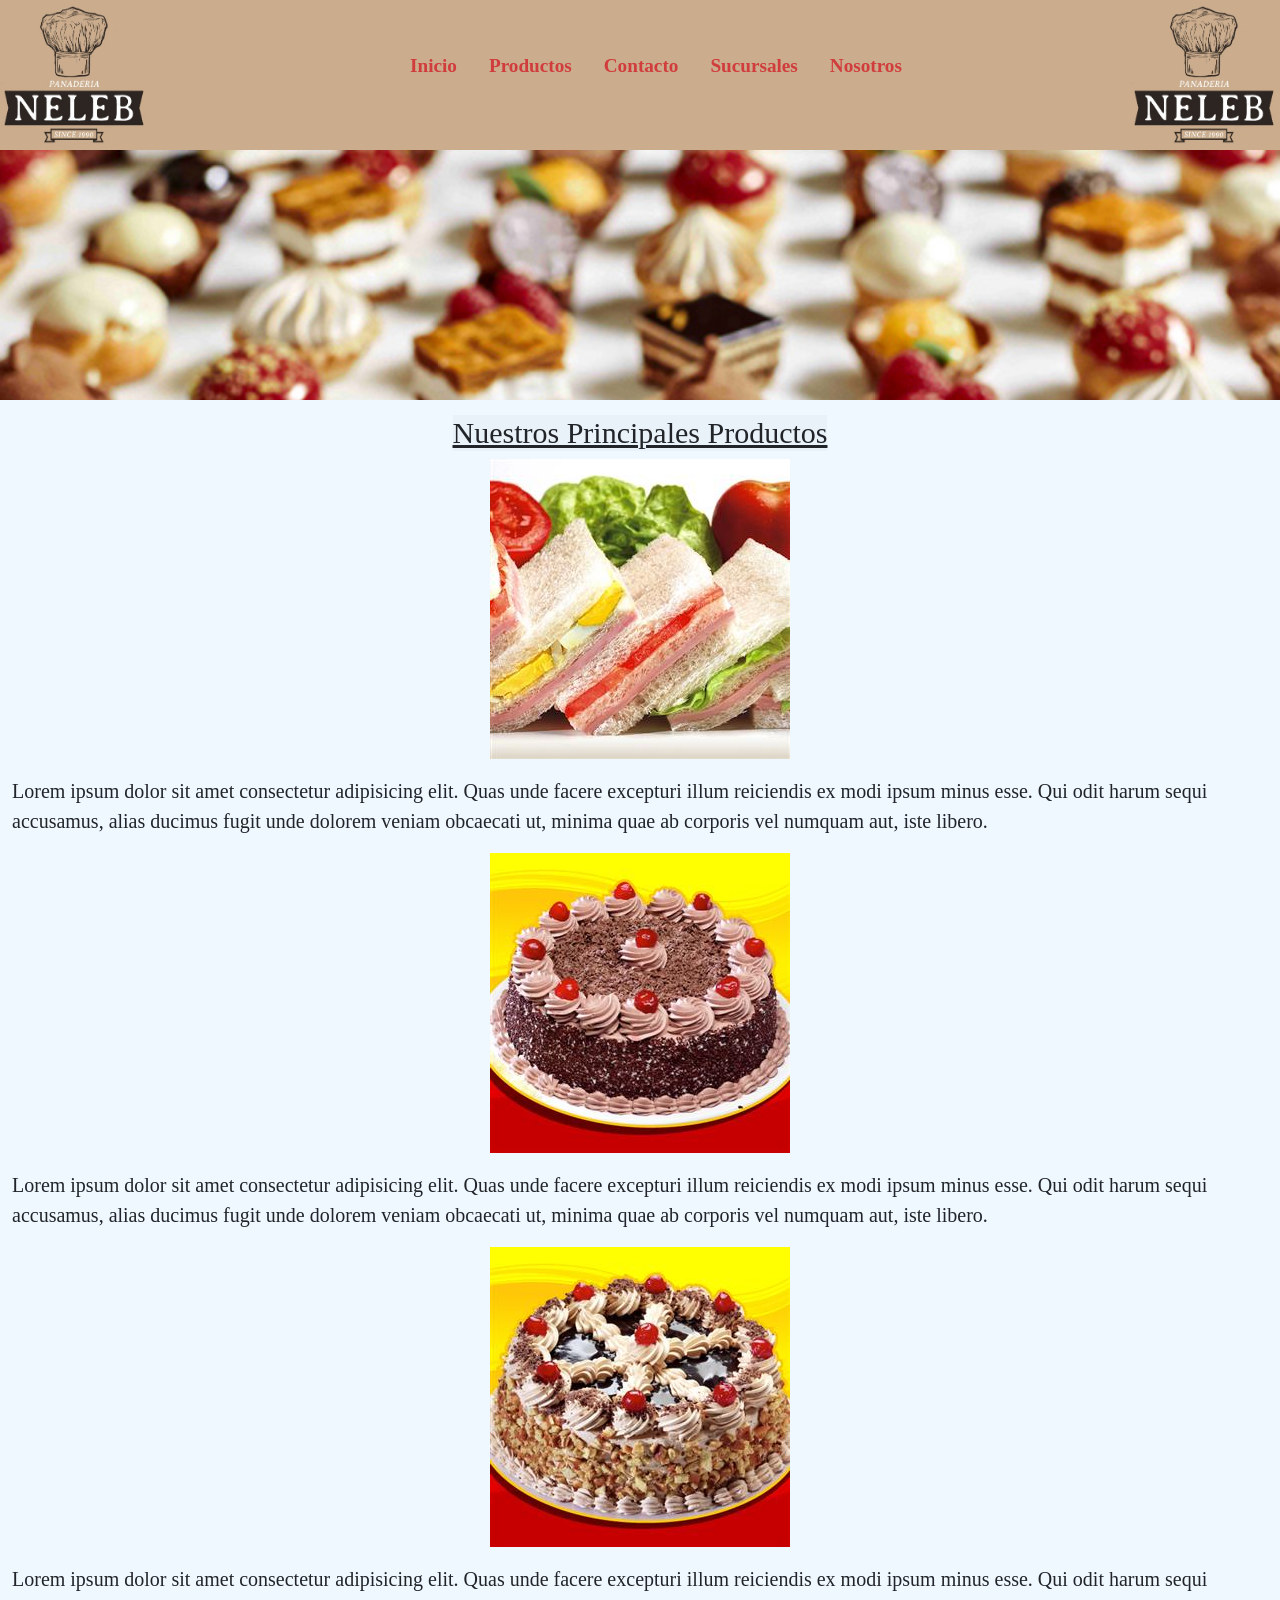
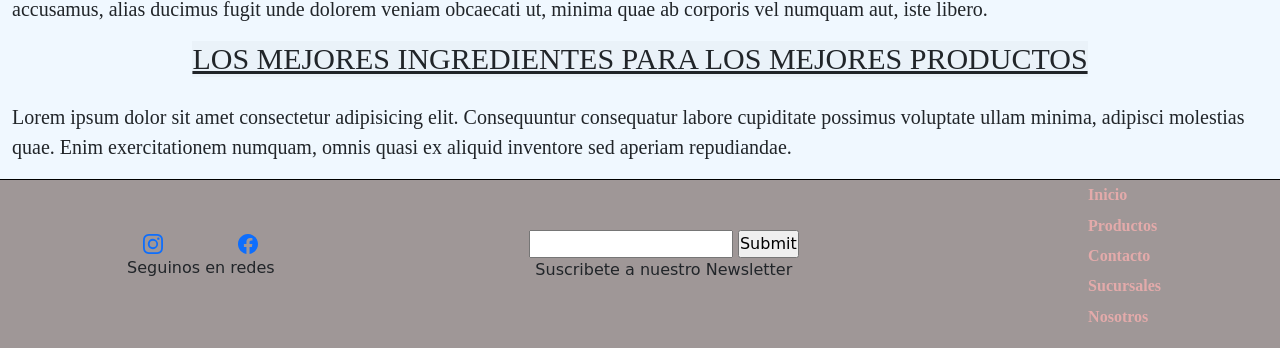
<file: index.html>
<!DOCTYPE html>
<html lang="es">
<head>
    <meta charset="UTF-8">
    <meta http-equiv="X-UA-Compatible" content="IE=edge">
    <meta name="viewport" content="width=device-width, initial-scale=1">
    <title>Belen Panaderia</title>
    <meta charset="utf-8">
	<meta name="keywords" content="Pasteleria, Tortas, Facturas, Masas Finas, sandwiches de miga">
	<meta name="description" content="Sandwicheria artesanal, sandwiches de miga de pollo, sandwinches de miga de jamon y queso, tortas dulces, tortas para cumpleaños y casamientos, panaderia artesanal">
	<meta name="author" content="luzbe">
	<meta name="robots" content="index">
	<meta name="robots" content="follow">
    <link rel="shortcut icon" href="src/images/icono-nuevo.ico">

    <!-- Bootstrap -->

    <link href="https://cdn.jsdelivr.net/npm/bootstrap@5.1.3/dist/css/bootstrap.min.css" rel="stylesheet" integrity="sha384-1BmE4kWBq78iYhFldvKuhfTAU6auU8tT94WrHftjDbrCEXSU1oBoqyl2QvZ6jIW3" crossorigin="anonymous">

    <!-- CSS -->
    <link rel="stylesheet" href="src/style/style.css">

</head>
<body class="body-home">

    <header>
        <div class="logo">
            <a href="index.html"><img class="img-logo" src="src/images/logo-yowi.jpeg" alt="IMAGEN / LOGO DEL NEGOCIO"></a>
        </div>
        <nav class="nav-header">
            <input class="input-header" type="checkbox" id="menu">
            <label for="menu"><img src="src/images/icono-hamb.svg" alt="" width="50px" height="50px"></label>
            <ul class="ul-header">
                <li class="li-header"><a class="a-header" href="index.html">Inicio</a></li>
                <li class="li-header"><a class="a-header" href="src/pages/productos.html">Productos</a></li>
                <li class="li-header"><a class="a-header" href="src/pages/contacto.html">Contacto</a></li>
                <li class="li-header"><a class="a-header" href="src/pages/sucursales.html">Sucursales</a></li>
                <li class="li-header"><a class="a-header" href="src/pages/nosotros.html">Nosotros</a></li>
            </ul>
        </nav>
        <div class="div-logo-dos">
            <a href="index.html"><img class="img-logo-dos" src="src/images/logo-yowi.jpeg" alt="IMAGEN / LOGO DEL NEGOCIO"></a>
        </div>
    </header>

    <section>
        <div id="carouselExampleSlidesOnly" class="carousel slide" data-bs-ride="carousel" data-bs-interval="3500">
            <div class="carousel-inner" style="height: 250px">
            <div class="carousel-item active">
                <img src="src/images/pasteleria.jpg" class="d-block w-100" class="h-100 d-inline-block" alt="data-bs-interval=">
            </div>
            <div class="carousel-item">
                <img src="src/images/sand-de-miga.jpg" class="d-block w-100" class="h-100 d-inline-block" alt="sandwich de miga">
            </div>
            <div class="carousel-item">
                <img src="src/images/torta-choco.jpg" class="d-block w-100" class="h-100 d-inline-block" alt="torta de chocolate">
            </div>
            </div>
        </div>
    </section>

    <!-- Carousel de imagenes ----->
    <!-- <section class="primer-seccion">
            <h1 class="h1-home">
                Somos una empresa familiar comprometida con la atencion a nuestros clientes y con la calidad
                de nuestros productos. Marcando la diferencia con respecto a nuestros competidores.
            </h1>
            <div class="slider">
                <ul>
                    <li>
                        <a href="src/pages/productos.html"><img class="img-uno-carusel" src="src/images/pasteleria.jpg" alt="bombones de frutas"></a>
                    </li>
                    <li>
                        <a href="src/pages/productos.html"><img class="img-dos-carusel" src="src/images/sand-de-miga.jpg" alt="sandwich de miga"></a>
                    </li>
                    <li>
                        <a href="src/pages/productos.html"><img class="img-tres-carusel" src="src/images/torta-choco.jpg" alt="torta de chocolate"></a>
                    </li>
                    <li>
                        <a href="src/pages/productos.html"><img class="img-cuatro-carusel" src="src/images/torta-choco.jpg" alt="torta de chocolate"></a>
                    </li>
                </ul>
            </div>
    </section> -->
    <!-- Carousel de imagenes -->

    <section class="segunda-seccion">
        <div class="primer-div">
            <h2 class="h2-primero">Nuestros Principales Productos</h2>
        </div>
        <div class="segundo-div">
            <img class="image-uno-segunda-seccion" src="src/images/sand1.jpg" alt="sandwiche de miga">
        </div>
        <div>
            <p class="parrafo-uno-segunda-seccion">
                Lorem ipsum dolor sit amet consectetur adipisicing elit. Quas unde facere excepturi illum reiciendis ex modi ipsum minus esse. Qui odit harum sequi accusamus, alias ducimus fugit unde dolorem veniam obcaecati ut, minima quae ab corporis vel numquam aut, iste libero. 
            </p>
        </div>
        <div class="tercer-div">
            <img src="src/images/torta1.jpg" alt="torta de chocolate">
        </div>
        <div>
            <p class="parrafo-dos-segunda-seccion">
                Lorem ipsum dolor sit amet consectetur adipisicing elit. Quas unde facere excepturi illum reiciendis ex modi ipsum minus esse. Qui odit harum sequi accusamus, alias ducimus fugit unde dolorem veniam obcaecati ut, minima quae ab corporis vel numquam aut, iste libero.
            </p>
        </div>
        <div class="cuarto-div">
            <img src="src/images/torta5.JPG" alt="torta americana">
        </div>
        <div>
            <p class="parrafo-tres-segunda-seccion">
                Lorem ipsum dolor sit amet consectetur adipisicing elit. Quas unde facere excepturi illum reiciendis ex modi ipsum minus esse. Qui odit harum sequi accusamus, alias ducimus fugit unde dolorem veniam obcaecati ut, minima quae ab corporis vel numquam aut, iste libero.
            </p>
        </div>
        <div class="quinto-div">
            <h2 class="h2-segundo">
                LOS MEJORES INGREDIENTES PARA LOS MEJORES PRODUCTOS
            </h2>
        </div>
        <div>
            <p class="parrafo-cuarto-segunda-seccion">
                Lorem ipsum dolor sit amet consectetur adipisicing elit. Consequuntur consequatur labore cupiditate possimus voluptate ullam minima, 
                adipisci molestias quae. Enim exercitationem numquam,
                omnis quasi ex aliquid inventore sed aperiam repudiandae.
            </p>
        </div>
    </section>

    <footer>
        <section class="seccion-uno-footer">
            <div class="div-uno-footer">
                <a class="icono-ig" href="https://www.instagram.com" target="_blank"><svg
                    xmlns="https://www.w3.org/2000/svg" width="20" height="20" fill="currentColor" class="bi bi-instagram" viewBox="0 0 16 16">
                    <path d="M8 0C5.829 0 5.556.01 4.703.048 3.85.088 3.269.222 2.76.42a3.917 3.917 0 0 0-1.417.923A3.927 3.927 0 0 0 .42 2.76C.222 3.268.087 3.85.048 4.7.01 5.555 0 5.827 0 8.001c0 2.172.01 2.444.048 3.297.04.852.174 1.433.372 1.942.205.526.478.972.923 1.417.444.445.89.719 1.416.923.51.198 1.09.333 1.942.372C5.555 15.99 5.827 16 8 16s2.444-.01 3.298-.048c.851-.04 1.434-.174 1.943-.372a3.916 3.916 0 0 0 1.416-.923c.445-.445.718-.891.923-1.417.197-.509.332-1.09.372-1.942C15.99 10.445 16 10.173 16 8s-.01-2.445-.048-3.299c-.04-.851-.175-1.433-.372-1.941a3.926 3.926 0 0 0-.923-1.417A3.911 3.911 0 0 0 13.24.42c-.51-.198-1.092-.333-1.943-.372C10.443.01 10.172 0 7.998 0h.003zm-.717 1.442h.718c2.136 0 2.389.007 3.232.046.78.035 1.204.166 1.486.275.373.145.64.319.92.599.28.28.453.546.598.92.11.281.24.705.275 1.485.039.843.047 1.096.047 3.231s-.008 2.389-.047 3.232c-.035.78-.166 1.203-.275 1.485a2.47 2.47 0 0 1-.599.919c-.28.28-.546.453-.92.598-.28.11-.704.24-1.485.276-.843.038-1.096.047-3.232.047s-2.39-.009-3.233-.047c-.78-.036-1.203-.166-1.485-.276a2.478 2.478 0 0 1-.92-.598 2.48 2.48 0 0 1-.6-.92c-.109-.281-.24-.705-.275-1.485-.038-.843-.046-1.096-.046-3.233 0-2.136.008-2.388.046-3.231.036-.78.166-1.204.276-1.486.145-.373.319-.64.599-.92.28-.28.546-.453.92-.598.282-.11.705-.24 1.485-.276.738-.034 1.024-.044 2.515-.045v.002zm4.988 1.328a.96.96 0 1 0 0 1.92.96.96 0 0 0 0-1.92zm-4.27 1.122a4.109 4.109 0 1 0 0 8.217 4.109 4.109 0 0 0 0-8.217zm0 1.441a2.667 2.667 0 1 1 0 5.334 2.667 2.667 0 0 1 0-5.334z"/>
                </svg>
                </a>

                <a href="https://www.facebook.com" target="_blank"><svg
                    xmlns="http://www.w3.org/2000/svg" width="20" height="20" fill="currentColor" class="bi bi-facebook" viewBox="0 0 16 16">
                    <path d="M16 8.049c0-4.446-3.582-8.05-8-8.05C3.58 0-.002 3.603-.002 8.05c0 4.017 2.926 7.347 6.75 7.951v-5.625h-2.03V8.05H6.75V6.275c0-2.017 1.195-3.131 3.022-3.131.876 0 1.791.157 1.791.157v1.98h-1.009c-.993 0-1.303.621-1.303 1.258v1.51h2.218l-.354 2.326H9.25V16c3.824-.604 6.75-3.934 6.75-7.951z"/>
                </svg>
                </a>
            </div>
            <div class="div-dos-footer">
                <p class="parrafo-uno-footer">Seguinos en redes</p>
            </div>
        </section>

        <section class="seccion-dos-footer">
            <div class="div-dos-footer">
                <form>
                    <input type="mail" required="">
                    <input type="submit">
                </form>
            </div>
            <div class="div-tres-footer">
            <p>Suscribete a nuestro Newsletter</p>
            </div>
        </section>

        <section class="seccion-tres-footer">
            <ul class="ul-footer">
                <li class="li-footer"><a class="a-footer" href="index.html">Inicio</a></li>
                <li class="li-footer"><a class="a-footer" href="src/pages/productos.html">Productos</a></li>
                <li class="li-footer"><a class="a-footer" href="src/pages/contacto.html">Contacto</a></li>
                <li class="li-footer"><a class="a-footer" href="src/pages/sucursales.html">Sucursales</a></li>
                <li class="li-footer"><a class="a-footer" href="src/pages/nosotros.html">Nosotros</a></li>
            </ul>
        </section>
    </footer>

    <script src="https://cdn.jsdelivr.net/npm/bootstrap@5.1.3/dist/js/bootstrap.bundle.min.js" integrity="sha384-ka7Sk0Gln4gmtz2MlQnikT1wXgYsOg+OMhuP+IlRH9sENBO0LRn5q+8nbTov4+1p" crossorigin="anonymous"></script>
</body>
</html>
</file>
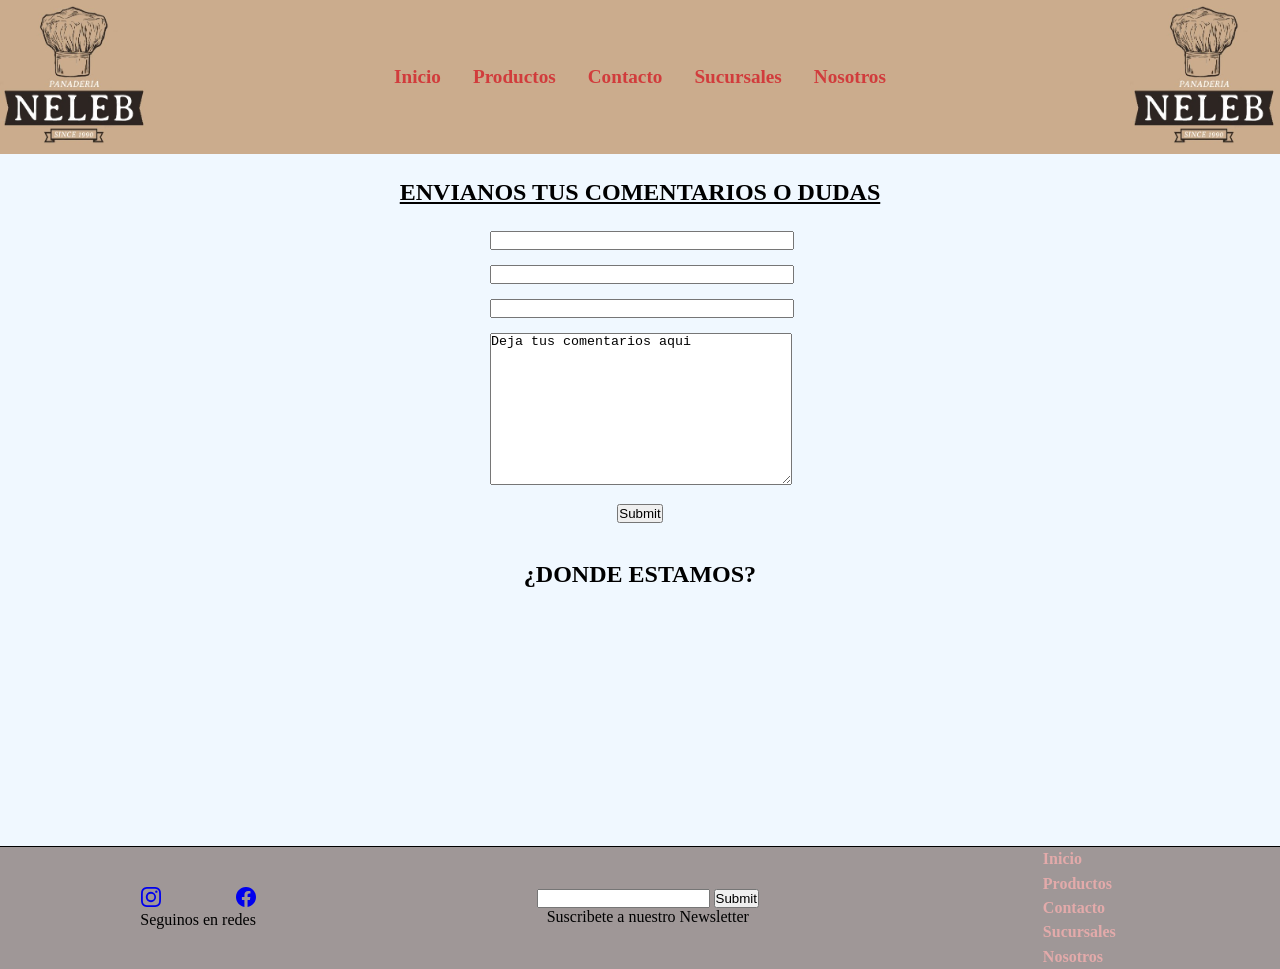
<file: src/pages/contacto.html>
<!DOCTYPE html>
<html lang="es">
<head>
    <meta charset="UTF-8">
    <meta http-equiv="X-UA-Compatible" content="IE=edge">
    <meta name="viewport" content="width=device-width, initial-scale=1.0">
    <title>Contacto - Belen Panaderia</title>
    <meta charset="utf-8">
    <meta name="keywords" content="Pasteleria, Tortas, Facturas, Masas Finas, sandwiches de miga">
	<meta name="description" content="Sandwicheria artesanal, sandwiches de miga de pollo, sandwinches de miga de jamon y queso, tortas dulces, tortas para cumpleaños y casamientos, panaderia artesanal">
	<meta name="author" content="luzbe">
	<meta name="robots" content="index">
	<meta name="robots" content="follow">
    <link rel="shortcut icon" href="../images/icono-nuevo.ico">

    <!-- CSS -->
    <link rel="stylesheet" href="../style/style.css">
</head>
<body>
    <header>
        <div class="logo">
            <a href="index.html"><img class="img-logo" src="../images/logo-yowi.jpeg" alt="IMAGEN / LOGO DEL NEGOCIO"></a>
        </div>    
        <nav class="nav-header">
            <input class="input-header" type="checkbox" id="menu">
            <label for="menu"><img src="../images/icono-hamb.svg" alt="" width="50px" height="50px"></label>
            <ul class="ul-header">
                <li class="li-header"><a class="a-header" href="../../index.html">Inicio</a></li>                                   
                <li class="li-header"><a class="a-header" href="productos.html">Productos</a></li>                                    
                <li class="li-header"><a class="a-header" href="contacto.html">Contacto</a></li>
                <li class="li-header"><a class="a-header" href="sucursales.html">Sucursales</a></li>               
                <li class="li-header"><a class="a-header" href="nosotros.html">Nosotros</a></li>              
            </ul>
        </nav>
        <div class="div-logo-dos">
            <a href="index.html"><img class="img-logo-dos" src="../images/logo-yowi.jpeg" alt="IMAGEN / LOGO DEL NEGOCIO"></a>           
        </div> 
    </header>

    <section class="seccion-uno-contacto">
        <h1 class="h1-contacto">
            ENVIANOS TUS COMENTARIOS O DUDAS
        </h1>
    </section>

    <section class="seccion-dos-contacto">
        <div class="div-contacto">
            <form>
                <input class="input" type="text" required="">
                <input class="input" type="text">
                <input class="input" type="mail" required="">
                <textarea class="textarea-uno">Deja tus comentarios aqui</textarea>
                <div>		
                    <input class="input-cuatro" type="submit">
                </div>
            </form>
        </div>
    </section>

    <section class="seccion-tres-contacto">
        <div class="div-seccion-tres">
            <h2 class="h2-contacto">
                ¿DONDE ESTAMOS?
            </h2>
        </div>
        <div class="div-dos-seccion-tres">
            <iframe src="https://www.google.com/maps/embed?pb=!1m18!1m12!1m3!1d3284.0168878895233!2d-58.383759085130855!3d-34.6037344650053!2m3!1f0!2f0!3f0!3m2!1i1024!2i768!4f13.1!3m3!1m2!1s0x4aa9f0a6da5edb%3A0x11bead4e234e558b!2sObelisco!5e0!3m2!1ses!2sar!4v1639120309353!5m2!1ses!2sar" 
            width="700" height="200" style="border:0;" allowfullscreen="" loading="lazy">
            </iframe>
        </div>
    </section>

    <footer>
        <section class="seccion-uno-footer">
            <div class="div-uno-footer">
                <a class="icono-ig" href="https://www.instagram.com" target="_blank"><svg 
                    xmlns="https://www.w3.org/2000/svg" width="20" height="20" fill="currentColor" class="bi bi-instagram" viewBox="0 0 16 16">
                    <path d="M8 0C5.829 0 5.556.01 4.703.048 3.85.088 3.269.222 2.76.42a3.917 3.917 0 0 0-1.417.923A3.927 3.927 0 0 0 .42 2.76C.222 3.268.087 3.85.048 4.7.01 5.555 0 5.827 0 8.001c0 2.172.01 2.444.048 3.297.04.852.174 1.433.372 1.942.205.526.478.972.923 1.417.444.445.89.719 1.416.923.51.198 1.09.333 1.942.372C5.555 15.99 5.827 16 8 16s2.444-.01 3.298-.048c.851-.04 1.434-.174 1.943-.372a3.916 3.916 0 0 0 1.416-.923c.445-.445.718-.891.923-1.417.197-.509.332-1.09.372-1.942C15.99 10.445 16 10.173 16 8s-.01-2.445-.048-3.299c-.04-.851-.175-1.433-.372-1.941a3.926 3.926 0 0 0-.923-1.417A3.911 3.911 0 0 0 13.24.42c-.51-.198-1.092-.333-1.943-.372C10.443.01 10.172 0 7.998 0h.003zm-.717 1.442h.718c2.136 0 2.389.007 3.232.046.78.035 1.204.166 1.486.275.373.145.64.319.92.599.28.28.453.546.598.92.11.281.24.705.275 1.485.039.843.047 1.096.047 3.231s-.008 2.389-.047 3.232c-.035.78-.166 1.203-.275 1.485a2.47 2.47 0 0 1-.599.919c-.28.28-.546.453-.92.598-.28.11-.704.24-1.485.276-.843.038-1.096.047-3.232.047s-2.39-.009-3.233-.047c-.78-.036-1.203-.166-1.485-.276a2.478 2.478 0 0 1-.92-.598 2.48 2.48 0 0 1-.6-.92c-.109-.281-.24-.705-.275-1.485-.038-.843-.046-1.096-.046-3.233 0-2.136.008-2.388.046-3.231.036-.78.166-1.204.276-1.486.145-.373.319-.64.599-.92.28-.28.546-.453.92-.598.282-.11.705-.24 1.485-.276.738-.034 1.024-.044 2.515-.045v.002zm4.988 1.328a.96.96 0 1 0 0 1.92.96.96 0 0 0 0-1.92zm-4.27 1.122a4.109 4.109 0 1 0 0 8.217 4.109 4.109 0 0 0 0-8.217zm0 1.441a2.667 2.667 0 1 1 0 5.334 2.667 2.667 0 0 1 0-5.334z"/>
                </svg>
                </a>

                <a href="https://www.facebook.com" target="_blank"><svg 
                    xmlns="http://www.w3.org/2000/svg" width="20" height="20" fill="currentColor" class="bi bi-facebook" viewBox="0 0 16 16">
                    <path d="M16 8.049c0-4.446-3.582-8.05-8-8.05C3.58 0-.002 3.603-.002 8.05c0 4.017 2.926 7.347 6.75 7.951v-5.625h-2.03V8.05H6.75V6.275c0-2.017 1.195-3.131 3.022-3.131.876 0 1.791.157 1.791.157v1.98h-1.009c-.993 0-1.303.621-1.303 1.258v1.51h2.218l-.354 2.326H9.25V16c3.824-.604 6.75-3.934 6.75-7.951z"/>
                </svg>
                </a>
            </div>
            <div class="div-dos-footer">
                <p class="parrafo-uno-footer">Seguinos en redes</p>
            </div>
        </section>

        <section class="seccion-dos-footer">
            <div class="div-dos-footer">
                <form>
                    <input type="mail" required="">
                    <input type="submit">
                </form>
            </div>
            <div class="div-tres-footer">
            <p>Suscribete a nuestro Newsletter</p>
            </div>
        </section>

        <section class="seccion-tres-footer">
            <ul class="ul-footer">
                <li class="li-footer"><a class="a-footer" href="../../index.html">Inicio</a></li>
                <li class="li-footer"><a class="a-footer" href="productos.html">Productos</a></li>
                <li class="li-footer"><a class="a-footer" href="contacto.html">Contacto</a></li>
                <li class="li-footer"><a class="a-footer" href="sucursales.html">Sucursales</a></li>
                <li class="li-footer"><a class="a-footer" href="nosotros.html">Nosotros</a></li>
            </ul>
        </section>
    </footer>

</body>
</html>
</file>
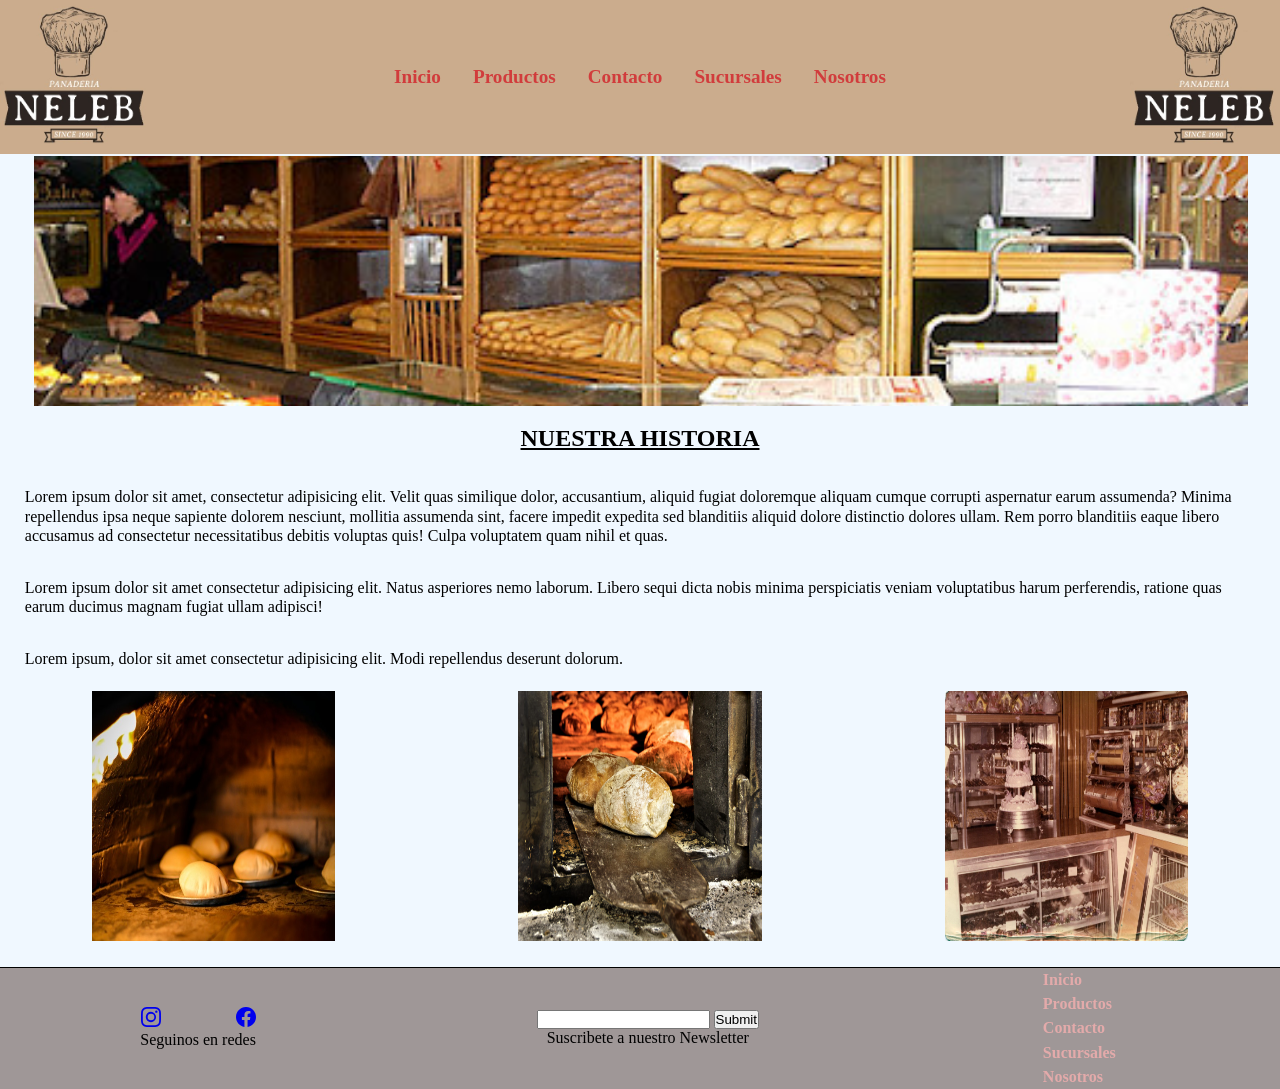
<file: src/pages/nosotros.html>
<!DOCTYPE html>
<html lang="es">
<head>
    <meta charset="UTF-8">
    <meta http-equiv="X-UA-Compatible" content="IE=edge">
    <meta name="viewport" content="width=device-width, initial-scale=1.0">
    <title>Nosotros - Belen Panaderia</title>
    <meta charset="utf-8">
    <meta name="keywords" content="Pasteleria, Tortas, Facturas, Masas Finas, sandwiches de miga">
	<meta name="description" content="Sandwicheria artesanal, sandwiches de miga de pollo, sandwinches de miga de jamon y queso, tortas dulces, tortas para cumpleaños y casamientos, panaderia artesanal">
	<meta name="author" content="luzbe">
	<meta name="robots" content="index">
	<meta name="robots" content="follow">
    <link rel="shortcut icon" href="../images/icono-nuevo.ico">

    <!-- CSS -->
    <link rel="stylesheet" href="../style/style.css">
</head>
<body>
    <header>
        <div class="logo">
            <a href="index.html"><img class="img-logo" src="../images/logo-yowi.jpeg" alt="IMAGEN / LOGO DEL NEGOCIO"></a>
        </div>    
        <nav class="nav-header">
            <input class="input-header" type="checkbox" id="menu">
            <label for="menu"><img src="../images/icono-hamb.svg" alt="" width="50px" height="50px"></label>
            <ul class="ul-header">
                <li class="li-header"><a class="a-header" href="../../index.html">Inicio</a></li>                                   
                <li class="li-header"><a class="a-header" href="productos.html">Productos</a></li>                                    
                <li class="li-header"><a class="a-header" href="contacto.html">Contacto</a></li>
                <li class="li-header"><a class="a-header" href="sucursales.html">Sucursales</a></li>               
                <li class="li-header"><a class="a-header" href="nosotros.html">Nosotros</a></li>              
            </ul>
        </nav>
        <div class="div-logo-dos">
            <a href="index.html"><img class="img-logo-dos" src="../images/logo-yowi.jpeg" alt="IMAGEN / LOGO DEL NEGOCIO"></a>           
        </div> 
    </header>

    <section class="primer-seccion"> <!-- Carousel de imagenes -->
        <div class="slider">
            <ul>
                <li>
                    <img class="img-uno-carusel" src="../images/local-carr-1.jpg" alt="imagen panaderia">
                </li>
                <li>
                    <img class="img-dos-carusel" src="../images/local-carr-2.jpg" alt="imagen panaderia">
                </li>
                <li>
                    <img class="img-tres-carusel" src="../images/local-carr-3.jpg" alt="imagen panaderia">
                </li>
                <li>
                    <img class="img-cuatro-carusel" src="../images/img-local-uno.jpg" alt="imagen panaderia">
                </li>
            </ul>
        </div>
    </section> <!-- Carousel de imagenes -->

    <section class="seccion-dos-nosotros">
        <div class="div-uno-nosotros">
            <h1 class="h1-nosotros">
                NUESTRA HISTORIA
            </h1>
        </div>
        <div class="div-dos-nosotros">
            <p class="parrafo-nosotros-uno">
                Lorem ipsum dolor sit amet, consectetur adipisicing elit. Velit quas similique dolor, accusantium, aliquid fugiat doloremque aliquam cumque corrupti aspernatur earum assumenda? Minima repellendus ipsa neque sapiente dolorem nesciunt, mollitia assumenda sint, facere impedit expedita sed blanditiis aliquid dolore distinctio dolores ullam. Rem porro blanditiis eaque libero accusamus ad consectetur necessitatibus debitis voluptas quis! Culpa voluptatem quam nihil et quas.
            </p>
            <p class="parrafo-nosotros-dos">
                Lorem ipsum dolor sit amet consectetur adipisicing elit. Natus asperiores nemo laborum. Libero sequi dicta nobis minima perspiciatis veniam voluptatibus harum perferendis, ratione quas earum ducimus magnam fugiat ullam adipisci!
            </p>
            <p class="parrafo-nosotros-tres">
                Lorem ipsum, dolor sit amet consectetur adipisicing elit. Modi repellendus deserunt dolorum.
            </p>
        </div>
    </section>

    <section class="seccion-tres-sucursales"> <!-- imagenes de los primero años del negocio -->
        <img class="img-uno" src="../images/noso-1.jpg" alt="imagen del primer negocio">
        <img class="img-dos" src="../images/noso-2.jpg" alt="imagen de la primer sucursal">
        <img class="img-tres" src="../images/nosot-3.jpg" alt="imagen de la ultima sucursal">
    </section><!-- imagenes de los primero años del negocio -->


    <footer>
        <section class="seccion-uno-footer">
            <div class="div-uno-footer">
                <a class="icono-ig" href="https://www.instagram.com" target="_blank"><svg 
                    xmlns="https://www.w3.org/2000/svg" width="20" height="20" fill="currentColor" class="bi bi-instagram" viewBox="0 0 16 16">
                    <path d="M8 0C5.829 0 5.556.01 4.703.048 3.85.088 3.269.222 2.76.42a3.917 3.917 0 0 0-1.417.923A3.927 3.927 0 0 0 .42 2.76C.222 3.268.087 3.85.048 4.7.01 5.555 0 5.827 0 8.001c0 2.172.01 2.444.048 3.297.04.852.174 1.433.372 1.942.205.526.478.972.923 1.417.444.445.89.719 1.416.923.51.198 1.09.333 1.942.372C5.555 15.99 5.827 16 8 16s2.444-.01 3.298-.048c.851-.04 1.434-.174 1.943-.372a3.916 3.916 0 0 0 1.416-.923c.445-.445.718-.891.923-1.417.197-.509.332-1.09.372-1.942C15.99 10.445 16 10.173 16 8s-.01-2.445-.048-3.299c-.04-.851-.175-1.433-.372-1.941a3.926 3.926 0 0 0-.923-1.417A3.911 3.911 0 0 0 13.24.42c-.51-.198-1.092-.333-1.943-.372C10.443.01 10.172 0 7.998 0h.003zm-.717 1.442h.718c2.136 0 2.389.007 3.232.046.78.035 1.204.166 1.486.275.373.145.64.319.92.599.28.28.453.546.598.92.11.281.24.705.275 1.485.039.843.047 1.096.047 3.231s-.008 2.389-.047 3.232c-.035.78-.166 1.203-.275 1.485a2.47 2.47 0 0 1-.599.919c-.28.28-.546.453-.92.598-.28.11-.704.24-1.485.276-.843.038-1.096.047-3.232.047s-2.39-.009-3.233-.047c-.78-.036-1.203-.166-1.485-.276a2.478 2.478 0 0 1-.92-.598 2.48 2.48 0 0 1-.6-.92c-.109-.281-.24-.705-.275-1.485-.038-.843-.046-1.096-.046-3.233 0-2.136.008-2.388.046-3.231.036-.78.166-1.204.276-1.486.145-.373.319-.64.599-.92.28-.28.546-.453.92-.598.282-.11.705-.24 1.485-.276.738-.034 1.024-.044 2.515-.045v.002zm4.988 1.328a.96.96 0 1 0 0 1.92.96.96 0 0 0 0-1.92zm-4.27 1.122a4.109 4.109 0 1 0 0 8.217 4.109 4.109 0 0 0 0-8.217zm0 1.441a2.667 2.667 0 1 1 0 5.334 2.667 2.667 0 0 1 0-5.334z"/>
                </svg>
                </a>

                <a href="https://www.facebook.com" target="_blank"><svg 
                    xmlns="http://www.w3.org/2000/svg" width="20" height="20" fill="currentColor" class="bi bi-facebook" viewBox="0 0 16 16">
                    <path d="M16 8.049c0-4.446-3.582-8.05-8-8.05C3.58 0-.002 3.603-.002 8.05c0 4.017 2.926 7.347 6.75 7.951v-5.625h-2.03V8.05H6.75V6.275c0-2.017 1.195-3.131 3.022-3.131.876 0 1.791.157 1.791.157v1.98h-1.009c-.993 0-1.303.621-1.303 1.258v1.51h2.218l-.354 2.326H9.25V16c3.824-.604 6.75-3.934 6.75-7.951z"/>
                </svg>
                </a>
            </div>
            <div class="div-dos-footer">
                <p class="parrafo-uno-footer">Seguinos en redes</p>
            </div>
        </section>

        <section class="seccion-dos-footer">
            <div class="div-dos-footer">
                <form>
                    <input type="mail" required="">
                    <input type="submit">
                </form>
            </div>
            <div class="div-tres-footer">
                <p>Suscribete a nuestro Newsletter</p>
            </div>
        </section>

        <section class="seccion-tres-footer">
            <ul class="ul-footer">
                <li class="li-footer"><a class="a-footer" href="../../index.html">Inicio</a></li>
                <li class="li-footer"><a class="a-footer" href="productos.html">Productos</a></li>
                <li class="li-footer"><a class="a-footer" href="contacto.html">Contacto</a></li>
                <li class="li-footer"><a class="a-footer" href="sucursales.html">Sucursales</a></li>
                <li class="li-footer"><a class="a-footer" href="nosotros.html">Nosotros</a></li>
            </ul>
        </section>
    </footer>

</body>
</html>
</file>
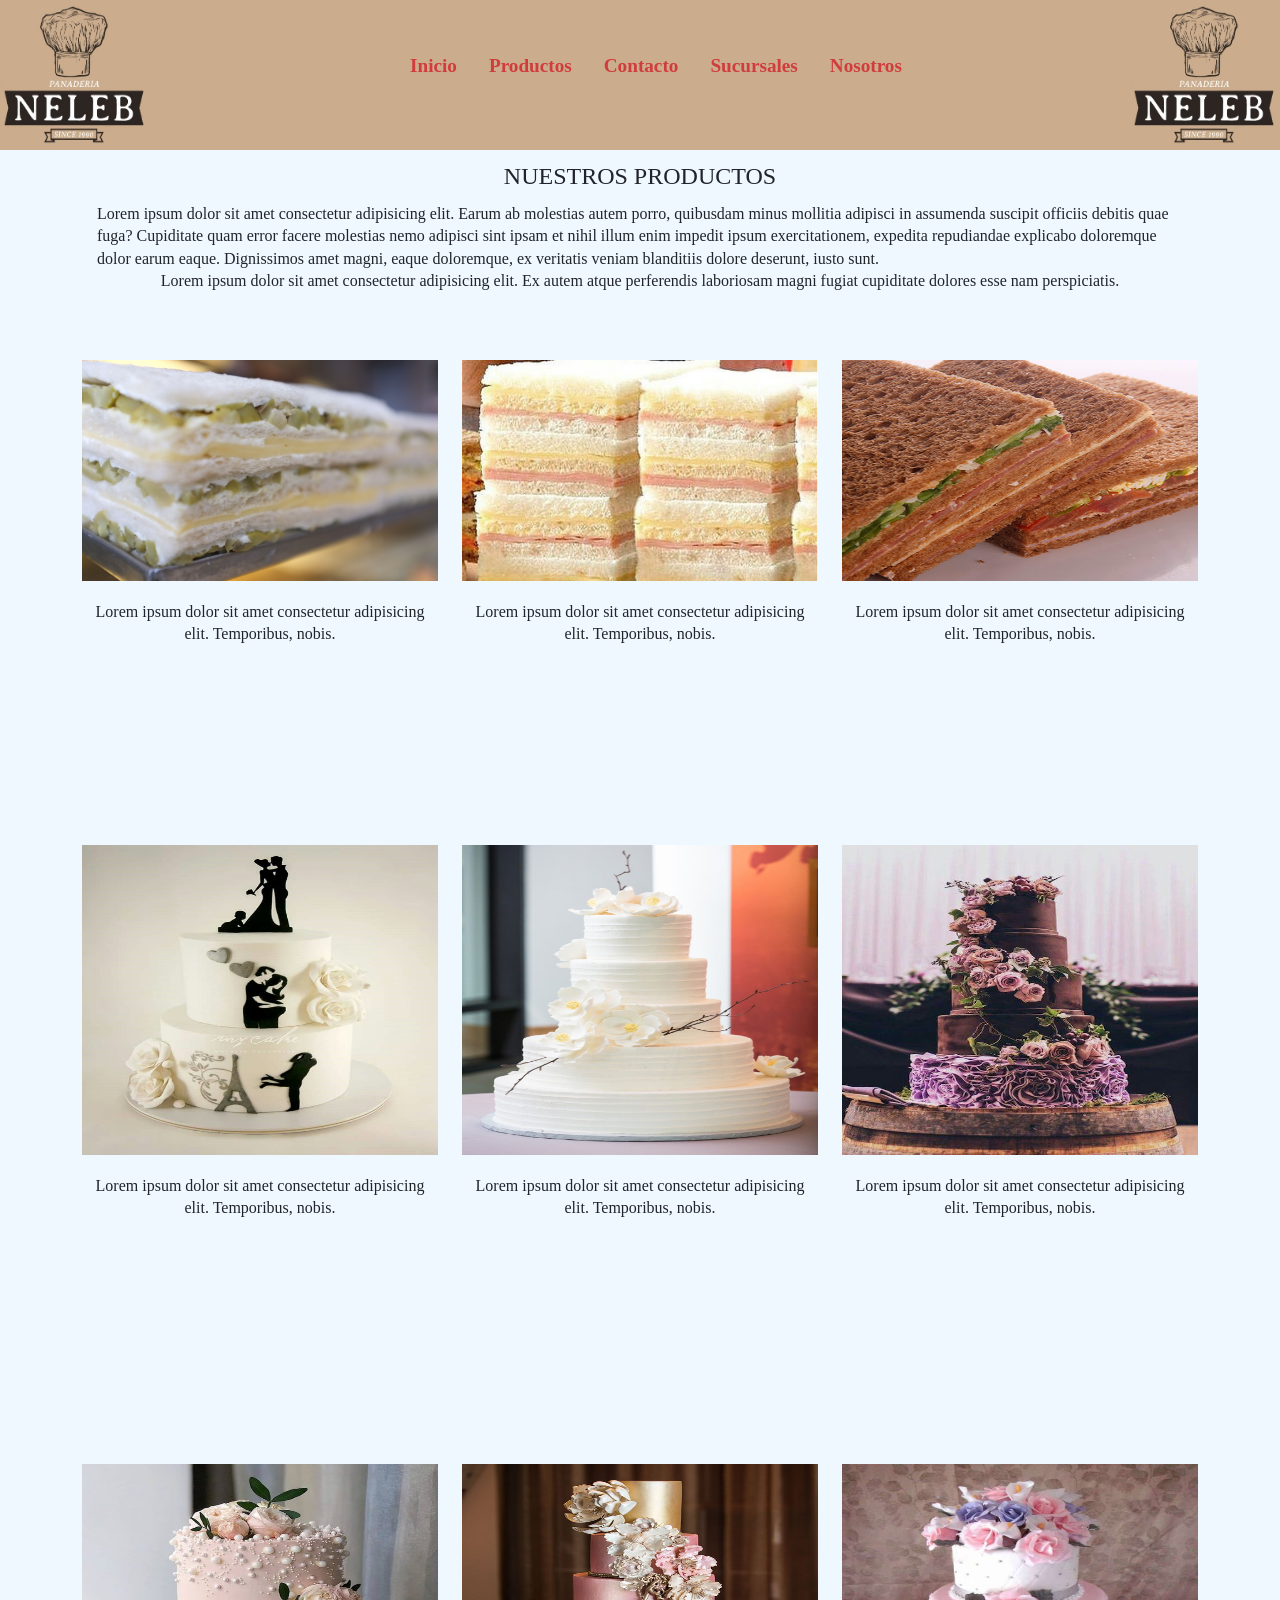
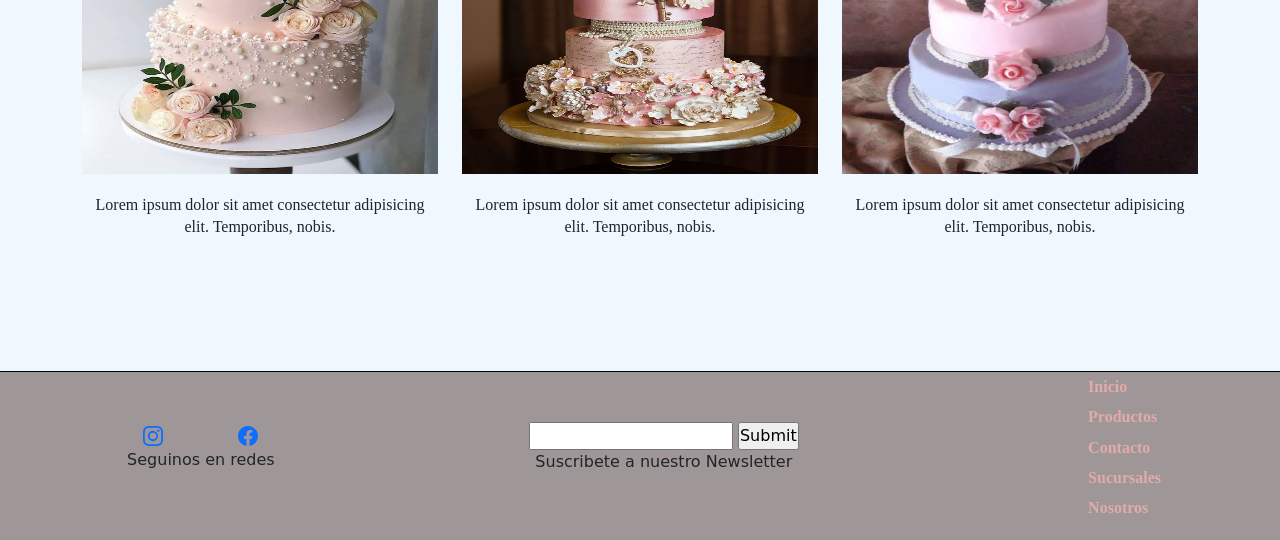
<file: src/pages/productos.html>
<!DOCTYPE html>
<html lang="es">
<head>
    <meta charset="UTF-8">
    <meta http-equiv="X-UA-Compatible" content="IE=edge">
    <meta name="viewport" content="width=device-width, initial-scale=1.0">
    <title>Productos - Belen Panaderia</title>
    <meta charset="utf-8">
	<meta name="keywords" content="Pasteleria, Tortas, Facturas, Masas Finas, sandwiches de miga">
	<meta name="description" content="Sandwicheria artesanal, sandwiches de miga de pollo, sandwinches de miga de jamon y queso, tortas dulces, tortas para cumpleaños y casamientos, panaderia artesanal">
	<meta name="author" content="luzbe">
	<meta name="robots" content="index">
	<meta name="robots" content="follow">
    <link rel="shortcut icon" href="../images/icono-nuevo.ico">

    <!-- Bootstrap -->

    <link href="https://cdn.jsdelivr.net/npm/bootstrap@5.1.3/dist/css/bootstrap.min.css" rel="stylesheet" integrity="sha384-1BmE4kWBq78iYhFldvKuhfTAU6auU8tT94WrHftjDbrCEXSU1oBoqyl2QvZ6jIW3" crossorigin="anonymous">

    <!-- CSS -->
    <link rel="stylesheet" href="../style/style.css">
</head>
<body>
    <header>
        <div class="logo">
            <a href="index.html"><img class="img-logo" src="../images/logo-yowi.jpeg" alt="IMAGEN / LOGO DEL NEGOCIO"></a>
        </div>
        <nav class="nav-header">
            <input class="input-header" type="checkbox" id="menu">
            <label for="menu"><img src="../images/icono-hamb.svg" alt="" width="50px" height="50px"></label>
            <ul class="ul-header">
                <li class="li-header"><a class="a-header" href="../../index.html">Inicio</a></li>
                <li class="li-header"><a class="a-header" href="productos.html">Productos</a></li>
                <li class="li-header"><a class="a-header" href="contacto.html">Contacto</a></li>
                <li class="li-header"><a class="a-header" href="sucursales.html">Sucursales</a></li>
                <li class="li-header"><a class="a-header" href="nosotros.html">Nosotros</a></li>
            </ul>
        </nav>
        <div class="div-logo-dos">
            <a href="index.html"><img class="img-logo-dos" src="../images/logo-yowi.jpeg" alt="IMAGEN / LOGO DEL NEGOCIO"></a>
        </div>
    </header>

    <section class="container">
        <div class="row">
            <div class="col-lg-12">
                <h1 class="h1-productos">
                    NUESTROS PRODUCTOS
                </h1>
            </div>
            <div class="col-lg-12">
                <P class="parrafo-uno-seccion-uno">
                    Lorem ipsum dolor sit amet consectetur adipisicing elit. Earum ab molestias autem porro,
                    quibusdam minus mollitia adipisci in assumenda suscipit officiis debitis quae fuga? Cupiditate
                    quam error facere molestias nemo adipisci sint ipsam et nihil illum enim impedit ipsum exercitationem,
                    expedita repudiandae explicabo doloremque dolor earum eaque. Dignissimos amet magni, eaque doloremque,
                    ex veritatis veniam blanditiis dolore deserunt, iusto sunt.
                </P>
            </div>
            <div class="col-lg-12">
                <p class="parrafo-dos-seccion-uno">
                    Lorem ipsum dolor sit amet consectetur adipisicing elit. Ex autem atque
                    perferendis laboriosam magni fugiat cupiditate dolores esse nam perspiciatis.
                </p>
            </div>
        </div>
    </section>

    <section class="container">
        <div class="row" class="w-100">
            <div class="col-lg-4 col-sd-12" id="sarasa">
                <img class="img-productos" src="../images/simple-hya.jpg" alt="sandwich simple de huevo y aceituna verde">
                <p class="parrafo-descripcion">
                    Lorem ipsum dolor sit amet consectetur adipisicing elit. Temporibus, nobis.
                </p>
            </div>
            <div class="col-lg-4 col-sd-12" id="sarasa">
                <img class="img-productos" src="../images/triple-jyq.jpg" alt="sandwich triple de jamon y queso">
                <p class="parrafo-descripcion">
                    Lorem ipsum dolor sit amet consectetur adipisicing elit. Temporibus, nobis.
                </p>
            </div>
            <div class="col-lg-4 col-sd-12" id="sarasa">
                <img class="img-productos" src="../images/pan-negro.jpg" alt="sandwich de jamon, queso y pan de salvado">
                <p class="parrafo-descripcion">
                    Lorem ipsum dolor sit amet consectetur adipisicing elit. Temporibus, nobis.
                </p>
            </div>
        </div>
        <div class="row">
            <div class="col-lg-4 col-sd-12" id="sarasa">
                <img class="img-productos" src="../images/casam-1.jpg" alt="torta de casamiento">
                <p class="parrafo-descripcion">
                    Lorem ipsum dolor sit amet consectetur adipisicing elit. Temporibus, nobis.
                </p>
            </div>
            <div class="col-lg-4 col-sd-12" id="sarasa">
                <img class="img-productos" src="../images/casam-2.jpg" alt="torta de casamiento">
                <p class="parrafo-descripcion">
                    Lorem ipsum dolor sit amet consectetur adipisicing elit. Temporibus, nobis.
                </p>
            </div>
            <div class="col-lg-4 col-sd-12" id="sarasa">
                <img class="img-productos" src="../images/casam-3.jpg" alt="torta de casamiento">
                <p class="parrafo-descripcion">
                    Lorem ipsum dolor sit amet consectetur adipisicing elit. Temporibus, nobis.
                </p>
            </div>
        </div>
        <div class="row">
            <div class="col-lg-4 col-sd-12" id="sarasa">
                <img class="img-productos" src="../images/torta-15-1.jpg" alt="torta-cumpleaños-15">
                <p class="parrafo-descripcion">
                    Lorem ipsum dolor sit amet consectetur adipisicing elit. Temporibus, nobis.
                </p>
            </div>
            <div class="col-lg-4 col-sd-12" id="sarasa">
                <img class="img-productos" src="../images/torta-15-2.jpg" alt="torta-cumpleaños-15">
                <p class="parrafo-descripcion">
                    Lorem ipsum dolor sit amet consectetur adipisicing elit. Temporibus, nobis.
                </p>
            </div>
            <div class="col-lg-4 col-sd-12" id="sarasa">
                <img class="img-productos" src="../images/torta-15-3.jpg" alt="torta-cumpleaños-15">
                <p class="parrafo-descripcion">
                    Lorem ipsum dolor sit amet consectetur adipisicing elit. Temporibus, nobis.
                </p>
            </div>
        </div>
    </section>

    <!-- <section class="seccion-uno-productos">
        <h1 class="h1-productos">
            ALGUNOS DE NUESTROS PRODUCTOS
        </h1>
        <P class="parrafo-uno-seccion-uno">
            Lorem ipsum dolor sit amet consectetur adipisicing elit. Earum ab molestias autem porro,
            quibusdam minus mollitia adipisci in assumenda suscipit officiis debitis quae fuga? Cupiditate
            quam error facere molestias nemo adipisci sint ipsam et nihil illum enim impedit ipsum exercitationem,
            expedita repudiandae explicabo doloremque dolor earum eaque. Dignissimos amet magni, eaque doloremque,
            ex veritatis veniam blanditiis dolore deserunt, iusto sunt.
        </P>
        <p class="parrafo-dos-seccion-uno">
            Lorem ipsum dolor sit amet consectetur adipisicing elit. Ex autem atque
            perferendis laboriosam magni fugiat cupiditate dolores esse nam perspiciatis.
        </p>
    </section>

    <section class="seccion-dos-productos">
        <div class="div-productos">
            <img class="img-productos" src="../images/simple-hya.jpg" alt="sandwich simple de huevo y aceituna verde">
        </div>
        <div class="div-parrafo">
            <p class="parrafo-descripcion">
                Lorem ipsum dolor sit amet consectetur adipisicing elit. Temporibus, nobis.
            </p>
        </div>
        <div class="div-productos">
            <img class="img-productos" src="../images/triple-jyq.jpg" alt="sandwich triple de jamon y queso">
        </div>
        <div>
            <p class="parrafo-descripcion">
                Lorem ipsum dolor sit amet consectetur adipisicing elit. Non, eaque!
            </p>
        </div>
        <div class="div-productos">
            <img class="img-productos" src="../images/pan-negro.jpg" alt="sandwich de jamon, queso y pan de salvado">
        </div>
        <div>
            <p class="parrafo-descripcion">
                Lorem ipsum dolor sit amet consectetur, adipisicing elit. Fuga, nobis!
            </p>
        </div>
        <div class="div-productos">
        <img class="img-productos" src="../images/casam-1.jpg" alt="torta de casamiento">
        </div>
        <div>
            <p class="parrafo-descripcion">
                Lorem ipsum dolor sit amet consectetur adipisicing elit. Temporibus, nobis.
            </p>
        </div>
        <div class="div-productos">
            <img class="img-productos" src="../images/casam-2.jpg" alt="torta de casamiento">
        </div>
        <div>
            <p class="parrafo-descripcion">
                Lorem ipsum dolor sit amet consectetur adipisicing elit. Non, eaque!
            </p>
        </div>
        <div class="div-productos">
            <img class="img-productos" src="../images/casam-3.jpg" alt="torta de casamiento">
        </div>
        <div>
            <p class="parrafo-descripcion">
                Lorem ipsum dolor sit amet consectetur, adipisicing elit. Fuga, nobis!
            </p>
        </div>
        <div class="div-productos">
            <img class="img-productos" src="../images/torta-15-1.jpg" alt="torta-cumpleaños-15">
        </div>
        <div>
            <p class="parrafo-descripcion">
                Lorem ipsum dolor sit amet consectetur adipisicing elit. Temporibus, nobis.
            </p>
        </div>
        <div class="div-productos">
            <img class="img-productos" src="../images/torta-15-2.jpg" alt="torta-cumpleaños-15">
        </div>
        <div>
            <p class="parrafo-descripcion">
                Lorem ipsum dolor sit amet consectetur adipisicing elit. Non, eaque!
            </p>
        </div>
        <div class="div-productos">
            <img class="img-productos" src="../images/torta-15-3.jpg" alt="torta-cumpleaños-15">
        </div>
        <div>
            <p class="parrafo-descripcion">
                Lorem ipsum dolor sit amet consectetur, adipisicing elit. Fuga, nobis!
            </p>
        </div>

    </section> -->

    <footer>
        <section class="seccion-uno-footer">
            <div class="div-uno-footer">
                <a class="icono-ig" href="https://www.instagram.com" target="_blank"><svg
                    xmlns="https://www.w3.org/2000/svg" width="20" height="20" fill="currentColor" class="bi bi-instagram" viewBox="0 0 16 16">
                    <path d="M8 0C5.829 0 5.556.01 4.703.048 3.85.088 3.269.222 2.76.42a3.917 3.917 0 0 0-1.417.923A3.927 3.927 0 0 0 .42 2.76C.222 3.268.087 3.85.048 4.7.01 5.555 0 5.827 0 8.001c0 2.172.01 2.444.048 3.297.04.852.174 1.433.372 1.942.205.526.478.972.923 1.417.444.445.89.719 1.416.923.51.198 1.09.333 1.942.372C5.555 15.99 5.827 16 8 16s2.444-.01 3.298-.048c.851-.04 1.434-.174 1.943-.372a3.916 3.916 0 0 0 1.416-.923c.445-.445.718-.891.923-1.417.197-.509.332-1.09.372-1.942C15.99 10.445 16 10.173 16 8s-.01-2.445-.048-3.299c-.04-.851-.175-1.433-.372-1.941a3.926 3.926 0 0 0-.923-1.417A3.911 3.911 0 0 0 13.24.42c-.51-.198-1.092-.333-1.943-.372C10.443.01 10.172 0 7.998 0h.003zm-.717 1.442h.718c2.136 0 2.389.007 3.232.046.78.035 1.204.166 1.486.275.373.145.64.319.92.599.28.28.453.546.598.92.11.281.24.705.275 1.485.039.843.047 1.096.047 3.231s-.008 2.389-.047 3.232c-.035.78-.166 1.203-.275 1.485a2.47 2.47 0 0 1-.599.919c-.28.28-.546.453-.92.598-.28.11-.704.24-1.485.276-.843.038-1.096.047-3.232.047s-2.39-.009-3.233-.047c-.78-.036-1.203-.166-1.485-.276a2.478 2.478 0 0 1-.92-.598 2.48 2.48 0 0 1-.6-.92c-.109-.281-.24-.705-.275-1.485-.038-.843-.046-1.096-.046-3.233 0-2.136.008-2.388.046-3.231.036-.78.166-1.204.276-1.486.145-.373.319-.64.599-.92.28-.28.546-.453.92-.598.282-.11.705-.24 1.485-.276.738-.034 1.024-.044 2.515-.045v.002zm4.988 1.328a.96.96 0 1 0 0 1.92.96.96 0 0 0 0-1.92zm-4.27 1.122a4.109 4.109 0 1 0 0 8.217 4.109 4.109 0 0 0 0-8.217zm0 1.441a2.667 2.667 0 1 1 0 5.334 2.667 2.667 0 0 1 0-5.334z"/>
                </svg>
                </a>

                <a href="https://www.facebook.com" target="_blank"><svg
                    xmlns="http://www.w3.org/2000/svg" width="20" height="20" fill="currentColor" class="bi bi-facebook" viewBox="0 0 16 16">
                    <path d="M16 8.049c0-4.446-3.582-8.05-8-8.05C3.58 0-.002 3.603-.002 8.05c0 4.017 2.926 7.347 6.75 7.951v-5.625h-2.03V8.05H6.75V6.275c0-2.017 1.195-3.131 3.022-3.131.876 0 1.791.157 1.791.157v1.98h-1.009c-.993 0-1.303.621-1.303 1.258v1.51h2.218l-.354 2.326H9.25V16c3.824-.604 6.75-3.934 6.75-7.951z"/>
                </svg>
                </a>
            </div>
            <div class="div-dos-footer">
                <p class="parrafo-uno-footer">Seguinos en redes</p>
            </div>
        </section>

        <section class="seccion-dos-footer">
            <div class="div-dos-footer">
                <form>
                    <input type="mail" required="">
                    <input type="submit">
                </form>
            </div>
            <div class="div-tres-footer">
            <p>Suscribete a nuestro Newsletter</p>
            </div>
        </section>

        <section class="seccion-tres-footer">
            <ul class="ul-footer">
                <li class="li-footer"><a class="a-footer" href="../../index.html">Inicio</a></li>
                <li class="li-footer"><a class="a-footer" href="productos.html">Productos</a></li>
                <li class="li-footer"><a class="a-footer" href="contacto.html">Contacto</a></li>
                <li class="li-footer"><a class="a-footer" href="sucursales.html">Sucursales</a></li>
                <li class="li-footer"><a class="a-footer" href="nosotros.html">Nosotros</a></li>
            </ul>
        </section>
    </footer>
    <script src="https://cdn.jsdelivr.net/npm/bootstrap@5.1.3/dist/js/bootstrap.bundle.min.js" integrity="sha384-ka7Sk0Gln4gmtz2MlQnikT1wXgYsOg+OMhuP+IlRH9sENBO0LRn5q+8nbTov4+1p" crossorigin="anonymous"></script>
</body>
</html>
</file>
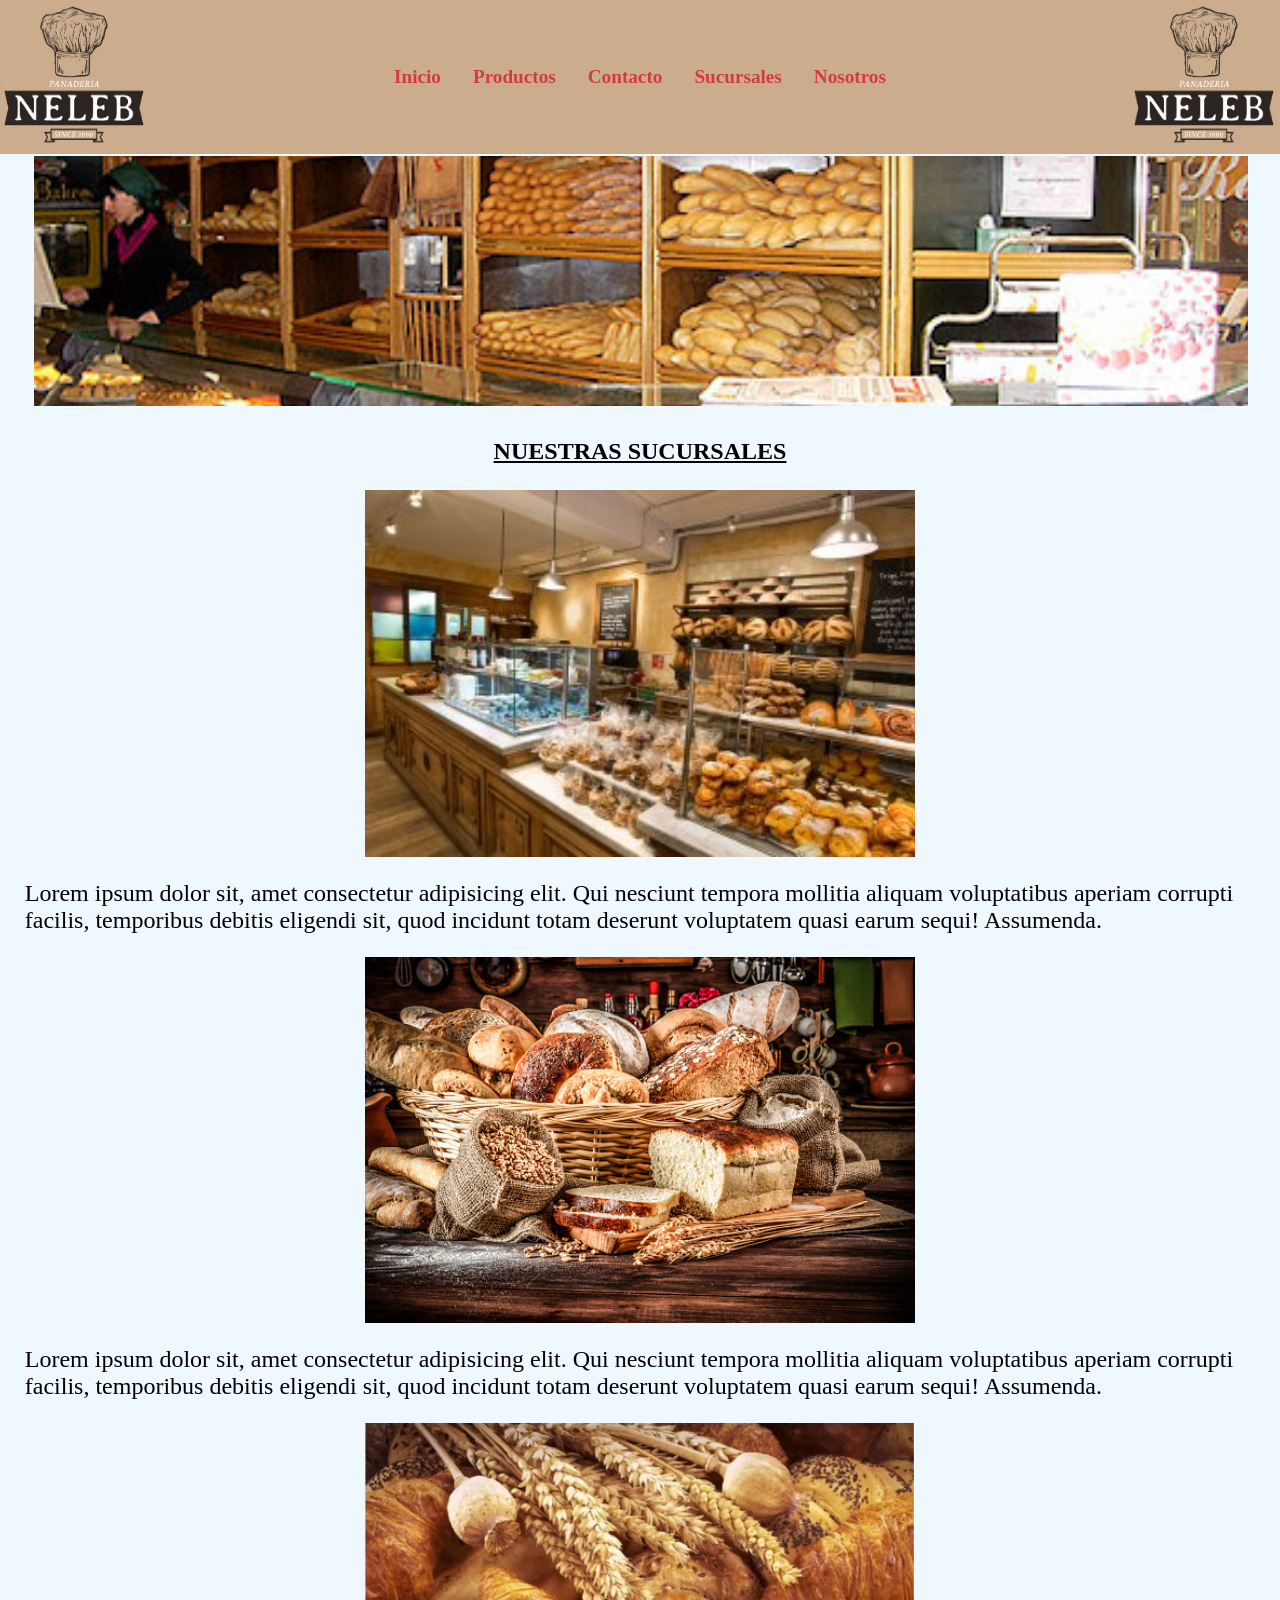
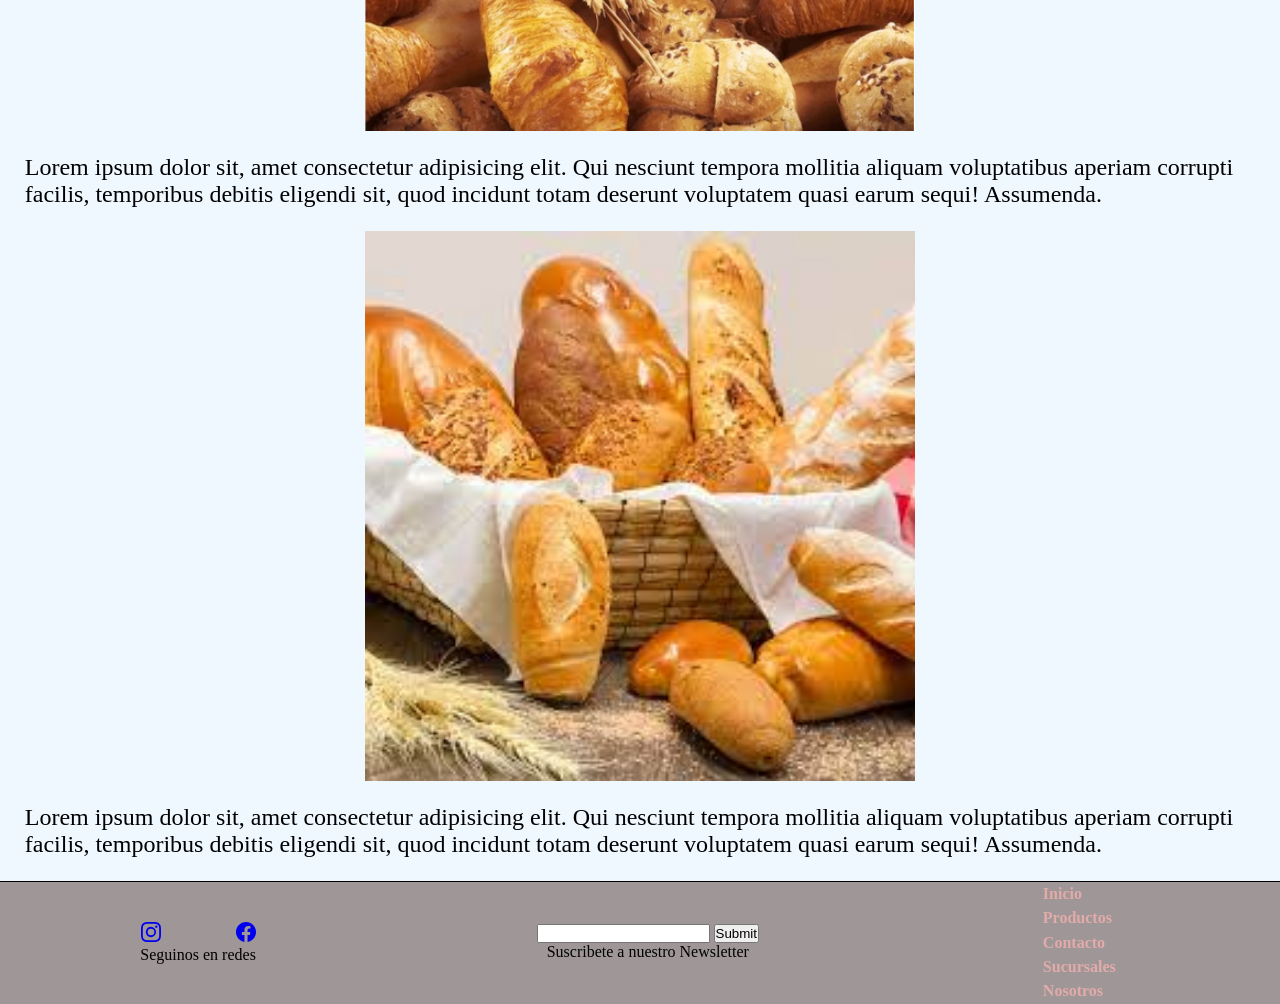
<file: src/pages/sucursales.html>
<!DOCTYPE html>
<html lang="es">
<head>
    <meta charset="UTF-8">
    <meta http-equiv="X-UA-Compatible" content="IE=edge">
    <meta name="viewport" content="width=device-width, initial-scale=1.0">
    <title>Sucursale - Belen Panaderia</title>
    <meta charset="utf-8">
    <meta name="keywords" content="Pasteleria, Tortas, Facturas, Masas Finas, sandwiches de miga">
	<meta name="description" content="Sandwicheria artesanal, sandwiches de miga de pollo, sandwinches de miga de jamon y queso, tortas dulces, tortas para cumpleaños y casamientos, panaderia artesanal">
	<meta name="author" content="luzbe">
	<meta name="robots" content="index">
	<meta name="robots" content="follow">
    <link rel="shortcut icon" href="../images/icono-nuevo.ico">

    <!-- CSS -->
    <link rel="stylesheet" href="../style/style.css">
</head>
<body>
    <header>
        <div class="logo">
            <a href="index.html"><img class="img-logo" src="../images/logo-yowi.jpeg" alt="IMAGEN / LOGO DEL NEGOCIO"></a>
        </div>    
        <nav class="nav-header">
            <input class="input-header" type="checkbox" id="menu">
            <label for="menu"><img src="../images/icono-hamb.svg" alt="" width="50px" height="50px"></label>
            <ul class="ul-header">
                <li class="li-header"><a class="a-header" href="../../index.html">Inicio</a></li>                                   
                <li class="li-header"><a class="a-header" href="productos.html">Productos</a></li>                                    
                <li class="li-header"><a class="a-header" href="contacto.html">Contacto</a></li>
                <li class="li-header"><a class="a-header" href="sucursales.html">Sucursales</a></li>               
                <li class="li-header"><a class="a-header" href="nosotros.html">Nosotros</a></li>              
            </ul>
        </nav>
        <div class="div-logo-dos">
            <a href="index.html"><img class="img-logo-dos" src="../images/logo-yowi.jpeg" alt="IMAGEN / LOGO DEL NEGOCIO"></a>           
        </div> 
    </header>

    <section class="primer-seccion"> <!-- Carousel de imagenes -->
        <div class="slider">
            <ul>
                <li>
                    <img class="img-uno-carusel" src="../images/local-carr-1.jpg" alt="imagen panaderia">
                </li>
                <li>
                    <img class="img-dos-carusel" src="../images/local-carr-2.jpg" alt="imagen panaderia">
                </li>
                <li>
                    <img class="img-tres-carusel" src="../images/local-carr-3.jpg" alt="imagen panaderia">
                </li>
                <li>
                    <img class="img-cuatro-carusel" src="../images/img-local-uno.jpg" alt="imagen panaderia">
                </li>
            </ul>
        </div>
    </section> <!-- Carousel de imagenes -->

    <section class="seccion-dos-sucursales">
        <h1 class="h1-sucursales">NUESTRAS SUCURSALES</h1>
        <div class="primer-div-sucursales">
            <img class="img-sucursal" src="../images/local-1.jpg" alt="Imagen de local en capital federal"> <!-- IMAGEN SUCURSAL CAPITAL -->
        </div>        
        <div class="div-parrafo-sucursales">
            <p class="parrafo-sucursales">
                Lorem ipsum dolor sit, amet consectetur adipisicing elit. Qui nesciunt tempora mollitia 
                aliquam voluptatibus aperiam corrupti facilis, temporibus debitis eligendi sit, quod incidunt 
                totam deserunt voluptatem quasi earum sequi! Assumenda.
            </p>
        </div>
        <div class="segundo-div-sucursales">
            <img class="img-sucursal" src="../images/local-2.jpg" alt="Imagen de local en zona norte"> <!-- IMAGEN SUCURSAL ZONA NORTE -->
        </div> 
        <div class="div-parrafo-sucursales">   
            <p class="parrafo-sucursales">
                Lorem ipsum dolor sit, amet consectetur adipisicing elit. Qui nesciunt tempora mollitia 
                aliquam voluptatibus aperiam corrupti facilis, temporibus debitis eligendi sit, quod incidunt 
                totam deserunt voluptatem quasi earum sequi! Assumenda.
            </p>
        </div>
        <div class="tercer-div-sucursales">
            <img class="img-sucursal" src="../images/local-3.jpg" alt="Imagen de local en zona oeste"> <!-- IMAGEN SUCURSAL ZONA OESTE -->
        </div>  
        <div class="div-parrafo-sucursales">  
            <p class="parrafo-sucursales">
                Lorem ipsum dolor sit, amet consectetur adipisicing elit. Qui nesciunt tempora mollitia 
                aliquam voluptatibus aperiam corrupti facilis, temporibus debitis eligendi sit, quod incidunt 
                totam deserunt voluptatem quasi earum sequi! Assumenda.
            </p>
        </div>
        <div class="cuarto-div-sucursales">
            <img class="img-sucursal" src="../images/local-4.jpg" alt="Imagen de local en zona sur"> <!-- IMAGEN SUCURSAL ZONA SUR -->
        </div>
        <div class="div-parrafo-sucursales">    
            <p class="parrafo-sucursales">
                Lorem ipsum dolor sit, amet consectetur adipisicing elit. Qui nesciunt tempora mollitia 
                aliquam voluptatibus aperiam corrupti facilis, temporibus debitis eligendi sit, quod incidunt 
                totam deserunt voluptatem quasi earum sequi! Assumenda.
            </p>
        </div>
    </section>



    <footer>
        <section class="seccion-uno-footer">
            <div class="div-uno-footer">
                <a class="icono-ig" href="https://www.instagram.com" target="_blank"><svg 
                    xmlns="https://www.w3.org/2000/svg" width="20" height="20" fill="currentColor" class="bi bi-instagram" viewBox="0 0 16 16">
                    <path d="M8 0C5.829 0 5.556.01 4.703.048 3.85.088 3.269.222 2.76.42a3.917 3.917 0 0 0-1.417.923A3.927 3.927 0 0 0 .42 2.76C.222 3.268.087 3.85.048 4.7.01 5.555 0 5.827 0 8.001c0 2.172.01 2.444.048 3.297.04.852.174 1.433.372 1.942.205.526.478.972.923 1.417.444.445.89.719 1.416.923.51.198 1.09.333 1.942.372C5.555 15.99 5.827 16 8 16s2.444-.01 3.298-.048c.851-.04 1.434-.174 1.943-.372a3.916 3.916 0 0 0 1.416-.923c.445-.445.718-.891.923-1.417.197-.509.332-1.09.372-1.942C15.99 10.445 16 10.173 16 8s-.01-2.445-.048-3.299c-.04-.851-.175-1.433-.372-1.941a3.926 3.926 0 0 0-.923-1.417A3.911 3.911 0 0 0 13.24.42c-.51-.198-1.092-.333-1.943-.372C10.443.01 10.172 0 7.998 0h.003zm-.717 1.442h.718c2.136 0 2.389.007 3.232.046.78.035 1.204.166 1.486.275.373.145.64.319.92.599.28.28.453.546.598.92.11.281.24.705.275 1.485.039.843.047 1.096.047 3.231s-.008 2.389-.047 3.232c-.035.78-.166 1.203-.275 1.485a2.47 2.47 0 0 1-.599.919c-.28.28-.546.453-.92.598-.28.11-.704.24-1.485.276-.843.038-1.096.047-3.232.047s-2.39-.009-3.233-.047c-.78-.036-1.203-.166-1.485-.276a2.478 2.478 0 0 1-.92-.598 2.48 2.48 0 0 1-.6-.92c-.109-.281-.24-.705-.275-1.485-.038-.843-.046-1.096-.046-3.233 0-2.136.008-2.388.046-3.231.036-.78.166-1.204.276-1.486.145-.373.319-.64.599-.92.28-.28.546-.453.92-.598.282-.11.705-.24 1.485-.276.738-.034 1.024-.044 2.515-.045v.002zm4.988 1.328a.96.96 0 1 0 0 1.92.96.96 0 0 0 0-1.92zm-4.27 1.122a4.109 4.109 0 1 0 0 8.217 4.109 4.109 0 0 0 0-8.217zm0 1.441a2.667 2.667 0 1 1 0 5.334 2.667 2.667 0 0 1 0-5.334z"/>
                </svg>
                </a>

                <a href="https://www.facebook.com" target="_blank"><svg 
                    xmlns="http://www.w3.org/2000/svg" width="20" height="20" fill="currentColor" class="bi bi-facebook" viewBox="0 0 16 16">
                    <path d="M16 8.049c0-4.446-3.582-8.05-8-8.05C3.58 0-.002 3.603-.002 8.05c0 4.017 2.926 7.347 6.75 7.951v-5.625h-2.03V8.05H6.75V6.275c0-2.017 1.195-3.131 3.022-3.131.876 0 1.791.157 1.791.157v1.98h-1.009c-.993 0-1.303.621-1.303 1.258v1.51h2.218l-.354 2.326H9.25V16c3.824-.604 6.75-3.934 6.75-7.951z"/>
                </svg>
                </a>
            </div>
            <div class="div-dos-footer">
                <p class="parrafo-uno-footer">Seguinos en redes</p>
            </div>
        </section>

        <section class="seccion-dos-footer">
            <div class="div-dos-footer">
                <form>
                    <input type="mail" required="">
                    <input type="submit">
                </form>
            </div>
            <div class="div-tres-footer">
            <p>Suscribete a nuestro Newsletter</p>
            </div>
        </section>

        <section class="seccion-tres-footer">
            <ul class="ul-footer">
                <li class="li-footer"><a class="a-footer" href="../../index.html">Inicio</a></li>
                <li class="li-footer"><a class="a-footer" href="productos.html">Productos</a></li>
                <li class="li-footer"><a class="a-footer" href="contacto.html">Contacto</a></li>
                <li class="li-footer"><a class="a-footer" href="sucursales.html">Sucursales</a></li>
                <li class="li-footer"><a class="a-footer" href="nosotros.html">Nosotros</a></li>
            </ul>
        </section>
    </footer>

</body>
</html>
</file>
<file: src/style/style.css>
* {
    margin: 0px;
    padding: 0px;
}

/* fonts google */
@import url('https://fonts.googleapis.com/css2?family=Fuzzy+Bubbles:wght@700&display=swap');
@import url('https://fonts.googleapis.com/css2?family=Fuzzy+Bubbles:wght@700&family=Kalam&display=swap');

body {
    background-color: aliceblue;
}

/* inicio del header */

header {
    display: flex;
    justify-content: space-between;
    background-color: rgb(203, 172, 141);
}
.logo, .div-logo-dos {
    background-color: rgb(203, 172, 141);
}

.img-logo, .img-logo-dos {
    background-color: rgba(203, 172, 141, );
    width: 150px;
    height: 150px;
}

.nav-header {
    align-self: center;
}

.input-header, label {
    display: none;
}

.ul-header {
    display: flex;
    list-style: none;
}

.a-header {
    font-size: 1.2em;
    color: #d13c3c;
    font-weight: bold;
    padding: 0.7rem 1rem;    
    font-family:'Fuzzy Bubbles', Times, serif;
    transition: all 0.8s linear;
    border-radius: 10px;
    text-decoration: none;
}
.a-header:hover {
    background-color: rgba(221, 215, 209, 0.964);
}
/* -------------media query tablet------------- */
@media only screen and (max-width: 768px) {
    .div-logo-dos {
        display: none;
    }
    .ul-header {
        display: flex;
        flex-direction: column;
        align-items: end;
    }
}

/* -------------media query mobile------------- */
@media only screen and (max-width: 480px) {
    .ul-header {
        display: none;
        list-style: none;
        gap: 10px;
    }
    .div-logo-dos {
        display: none;
    }
    .header {
        display: flex;
        justify-content: space-between;
    }
    .nav-header {
        display: flex;
        flex-direction: row-reverse;
        gap: 70px;
        padding: 10px;
    }
    .input-header:checked  ~ .ul-header, label {
        display: flex;
        flex-direction: column;
        justify-content: center;
        width: 50px;
        height: 50px;
        align-items: center;
    }
    .input-header {
        display: none;
    }
}


/* fin del header */

            /* Inicio de primer-seccion */


/* ---------------------Inicio carousel------------ */


/* .slider {
	width: 95%;
	margin: auto;
	overflow: hidden;
}

.slider ul {
	display: flex;
	padding: 0;
	width: 400%;
	animation: cambio 20s infinite alternate linear;
}

.slider li {
	width: 100%;
	list-style: none;
}

.slider img {
	width: 100%;
    object-fit: cover;
}

@keyframes cambio {
	0% {margin-left: 0;}
	20% {margin-left: 0;}

	25% {margin-left: -100%;}
	45% {margin-left: -100%;}

	50% {margin-left: -200%;}
	70% {margin-left: -200%;}

	75% {margin-left: -300%;}
	100% {margin-left: -300%;}
}

.img-uno-carusel, .img-dos-carusel, .img-tres-carusel,
.img-cuatro-carusel {
    width: 19%;
    height: 250px;
} */


/* ------------------------fin carousel--------- */

.segunda-seccion {
    margin-top: 15px;
}
.h1-home{
    text-align: center;
    font-size: 30px;
    margin: 2px 35px;
    padding: 10px 12px;
    font-family:'Fuzzy Bubbles', Times, serif;
    background-color: rosybrown;
}

            /* Fin primera seccion */

            /* Comienzo de segunda seccion */

.primer-div {
    display: flex;
    justify-content: center;
}

.h2-primero, .h2-segundo {
    text-decoration: underline;
    font-size: 30px;
    font-family:'Fuzzy Bubbles', Times, serif;
    display: inline-block;
    background-color: rgba(23, 23, 23, 0.025);
    text-align: center;
}

.segundo-div, .tercer-div, .cuarto-div, .quinto-div {
    display: flex;
    justify-content: center;
}


.parrafo-uno-segunda-seccion, .parrafo-dos-segunda-seccion,
.parrafo-tres-segunda-seccion, .parrafo-cuarto-segunda-seccion {
    display: flex;
    justify-content: center;
    font-family:'Fuzzy Bubbles', Times, serif;
    font-size: 20px;
    margin: 5px 0;
    padding: 12px;
}

            /* Fin de segunda seccion */

            /* Inicio del Footer */

footer {
    display: grid;
    grid-template-areas: 'redes newsletter index';
    background-color: rgb(159, 151, 151);
    border-top: 1px solid black;
}

.seccion-uno-footer {
    grid-area: redes;
    align-self: center;
}

.div-uno-footer {
    display: flex;
    justify-content: center;
    gap: 75px;
}

.div-dos-footer{
    display: flex;
    justify-content: center;
}

@media screen and (max-width: 768px) {
    footer {
        display: grid;
        grid-template-areas:
        'redes'
        'newsletter'
        'index';
        background-color: rgb(159, 151, 151);
        padding: 10px;
        gap: 10px;
    }
    .div-uno-footer {
        display: flex;
        justify-content: center;
        gap: 75px;
    }
    .ul-footer {
        display: none;
    }
    .div-tres-footer p {
        margin: 10px;
    }
}
/* -----------------------------SECCION DOS----------------------------------------------- */

.seccion-dos-footer {
    grid-area: newsletter;
    align-self: center;
}

.div-tres-footer {
    display: flex;
    justify-content: center;
}

/* -------------------------------SECCION TRES------------------------------------------------- */

.seccion-tres-footer {
    grid-area: index;
    display: flex;
    justify-content: center;
}

.ul-footer {
    width: 100px;
    list-style: none;
}

.a-footer {
    color: rgb(227, 170, 170);
    font-weight: bold;
    padding: 0.2rem 0.2rem;
    font-family:'Fuzzy Bubbles', Times, serif;
    display: block;
    text-decoration: none;
}

/* ------------------------------Fin del Footer--------------------------- */
/* ------------------------------Fin del index----------------------------- */
/* ----------------------------- Inicio de Productos.html ----------------------------------- */

#sarasa {
    display: flex;
    flex-direction: column;
    justify-content: center;
}

.img-productos {
    width: 100%;
    height: 50%;
}

.h1-productos {
    display: flex;
    justify-content: center;
    font-family:'Fuzzy Bubbles', Times, serif;
    font-size: 1.5rem;
    text-align: center;
    margin: 0.5em;
}

.parrafo-uno-seccion-uno, .parrafo-dos-seccion-uno {
    margin: auto 15px;
}

.parrafo-uno-seccion-uno, .parrafo-dos-seccion-uno, .parrafo-descripcion {
    display: flex;
    justify-content: center;
    font-family:'Fuzzy Bubbles', Times, serif;
    font-size: 1rem;
    line-height: 1.4em;
}

.parrafo-descripcion {
    padding: 10px 12px;
    margin: 10px auto 10px auto;
    text-align: center;
}

@media only screen and (max-width: 768px){
    .img-productos {
        justify-self: center;
    }
}




/* .seccion-uno-productos {
    margin: 20px auto;
}

.seccion-dos-productos {
    width: 100%;
    margin: 20px auto;
}

.h1-productos {
    display: flex;
    justify-content: center;
    font-family:'Fuzzy Bubbles', Times, serif;
    font-size: 1.5rem;
    text-align: center;
    margin: 0.5em;
}

.div-productos {
    display: flex;
    justify-content: center;
    width: 100%;
}


.img-productos {
    width: 30%;
    height: 25%;
}

.parrafo-uno-seccion-uno, .parrafo-dos-seccion-uno {
    margin: auto 15px;
}

.parrafo-uno-seccion-uno, .parrafo-dos-seccion-uno, .parrafo-descripcion {
    display: flex;
    justify-content: center;
    font-family:'Fuzzy Bubbles', Times, serif;
    font-size: 1rem;
    line-height: 1.4em;
}

.parrafo-descripcion {
    padding: 10px 12px;
    margin: 10px auto 10px auto;
    text-align: center;
}

@media only screen and (max-width: 768px) {
    .img-productos {
        width: 50%;
        height: auto;
        object-fit: cover;
    }
} */

/* ---------------------------------- Fin Productos.html ------------------------- */

/* ---------------------------------- Inicio Contacto.html ------------------------- */

.seccion-uno-contacto {
    display: flex;
    justify-content: center;
}
.h1-contacto {
    padding: 5px;
    margin: 20px 0 20px 0;
    text-decoration: underline;
    font-family:'Fuzzy Bubbles', Times, serif;
    font-size: 1.5em;
}


.div-contacto {
    display: flex;
    justify-content: center;
    width: 300px;
    margin: auto;
}

.input, .textarea-uno {
    width: 100%;
    margin-bottom: 5%;
}

.textarea-uno {
    padding-bottom: 40%;
}

.input-cuatro {
    display: flex;
    justify-content: center;
    margin: 0 auto;
}

.seccion-tres-contacto {
    width: 75%;
    margin: auto;
}

.div-dos-seccion-tres {
    display: flex;
    justify-content: center;
    margin-bottom: 2%;
}

.h2-contacto {
    display: flex;
    justify-content: center;
    font-family:'Fuzzy Bubbles', Times, serif;
    font-size: 1.5em;
    padding: 2% 0;
    margin: 2% 0; 
}

@media only screen and (max-width: 768px) {
    .h1-contacto {
        font-size: 1.2em;
        text-align: center;
    }
    .h2-contacto {
        font-size: 1.2em;
        text-align: center;
    }
}

/* ---------------------------------- Fin contacto.html ------------------------- */

/* ---------------------------------- Inicio de sucursales.html ------------------------ */

/* ---------------------Inicio carousel------------ */

.slider {
	width: 95%;
	margin: auto;
	overflow: hidden;
}

.slider ul {
	display: flex;
	padding: 0;
	width: 400%;
	animation: cambio 20s infinite alternate linear;
}

.slider li {
	width: 100%;
	list-style: none;
}

.slider img {
	width: 100%;
    object-fit: cover;
}

@keyframes cambio {
	0% {margin-left: 0;}
	20% {margin-left: 0;}

	25% {margin-left: -100%;}
	45% {margin-left: -100%;}

	50% {margin-left: -200%;}
	70% {margin-left: -200%;}

	75% {margin-left: -300%;}
	100% {margin-left: -300%;}
}

.img-uno-carusel, .img-dos-carusel, .img-tres-carusel,
.img-cuatro-carusel {
    width: 23%;
    height: 250px; 
    margin: 2px;
} 
/* ------------------------fin carousel--------- */

.primer-div-sucursales, .segundo-div-sucursales,
.tercer-div-sucursales, .cuarto-div-sucursales {
    display: flex;
    justify-content: center;
    width: 100%;
}

.img-sucursal {
    width: 43%;
    object-fit: cover;
}

.div-parrafos-sucursales {
    text-align: center;
}
.parrafo-sucursales {
    padding: 10px 12px;
    margin: 1%;
    font-family:'Fuzzy Bubbles', Times, serif;
    font-size: 1.5em;
}

.h1-sucursales {
    display: flex;
    justify-content: center;
    font-family:'Fuzzy Bubbles', Times, serif;
    text-decoration: underline;
    padding: 1%;
    margin: 1%;
}

@media only screen and (max-width: 480px) {
    .h1-sucursales {
        font-size: 0.9em;
    }
    .parrafo-sucursales {
        font-size: 1em;
    }
}
/* ---------------------------------- Fin de sucursales.html ------------------------ */

/* ---------------------------------- Inicio de Nosotros.html ------------------------ */

/* ---------------------Inicio carousel------------ */

.slider {
	width: 95%;
	margin: auto;
	overflow: hidden;
}

.slider ul {
	display: flex;
	padding: 0;
	width: 400%;
	animation: cambio 20s infinite alternate linear;
}

.slider li {
	width: 100%;
	list-style: none;
}

.slider img {
	width: 100%;
    object-fit: cover;
}

@keyframes cambio {
	0% {margin-left: 0;}
	20% {margin-left: 0;}
	
	25% {margin-left: -100%;}
	45% {margin-left: -100%;}
	
	50% {margin-left: -200%;}
	70% {margin-left: -200%;}
	
	75% {margin-left: -300%;}
	100% {margin-left: -300%;}
}

.img-uno-carusel, .img-dos-carusel, .img-tres-carusel, 
.img-cuatro-carusel  {
    width: 23%;
    height: 250px; 
} 
/* ------------------------fin carousel--------- */

.div-uno-nosotros{
    display: flex;
    justify-content: center;
}

.h1-nosotros {
    text-decoration: underline;
    padding: 1%;
    font-family:'Fuzzy Bubbles', Times, serif;
}

.parrafo-nosotros-uno, .parrafo-nosotros-dos, 
.parrafo-nosotros-tres {
    font-size: 1em;
    padding: 10px 12px;
    margin: 1%;
    line-height: 1.2em;
    font-family:'Fuzzy Bubbles', Times, serif;
}

.seccion-tres-sucursales {
    display: flex;
    justify-content: space-around;
}
.img-uno, .img-dos, .img-tres {
    width: 19%;
    height: 250px;
    margin-bottom: 2%;
}

@media screen and (max-width: 768px) {
    .seccion-tres-sucursales {
        display: flex;
        align-items: center;
        flex-direction: column;
    }
    .img-uno, .img-dos, .img-tres {
        width: 70%;
        height: 250px;
        margin-bottom: 2%;
    }
}

/* ---------------------------------- Fin de Nosotros.html ------------------------ */
</file>
